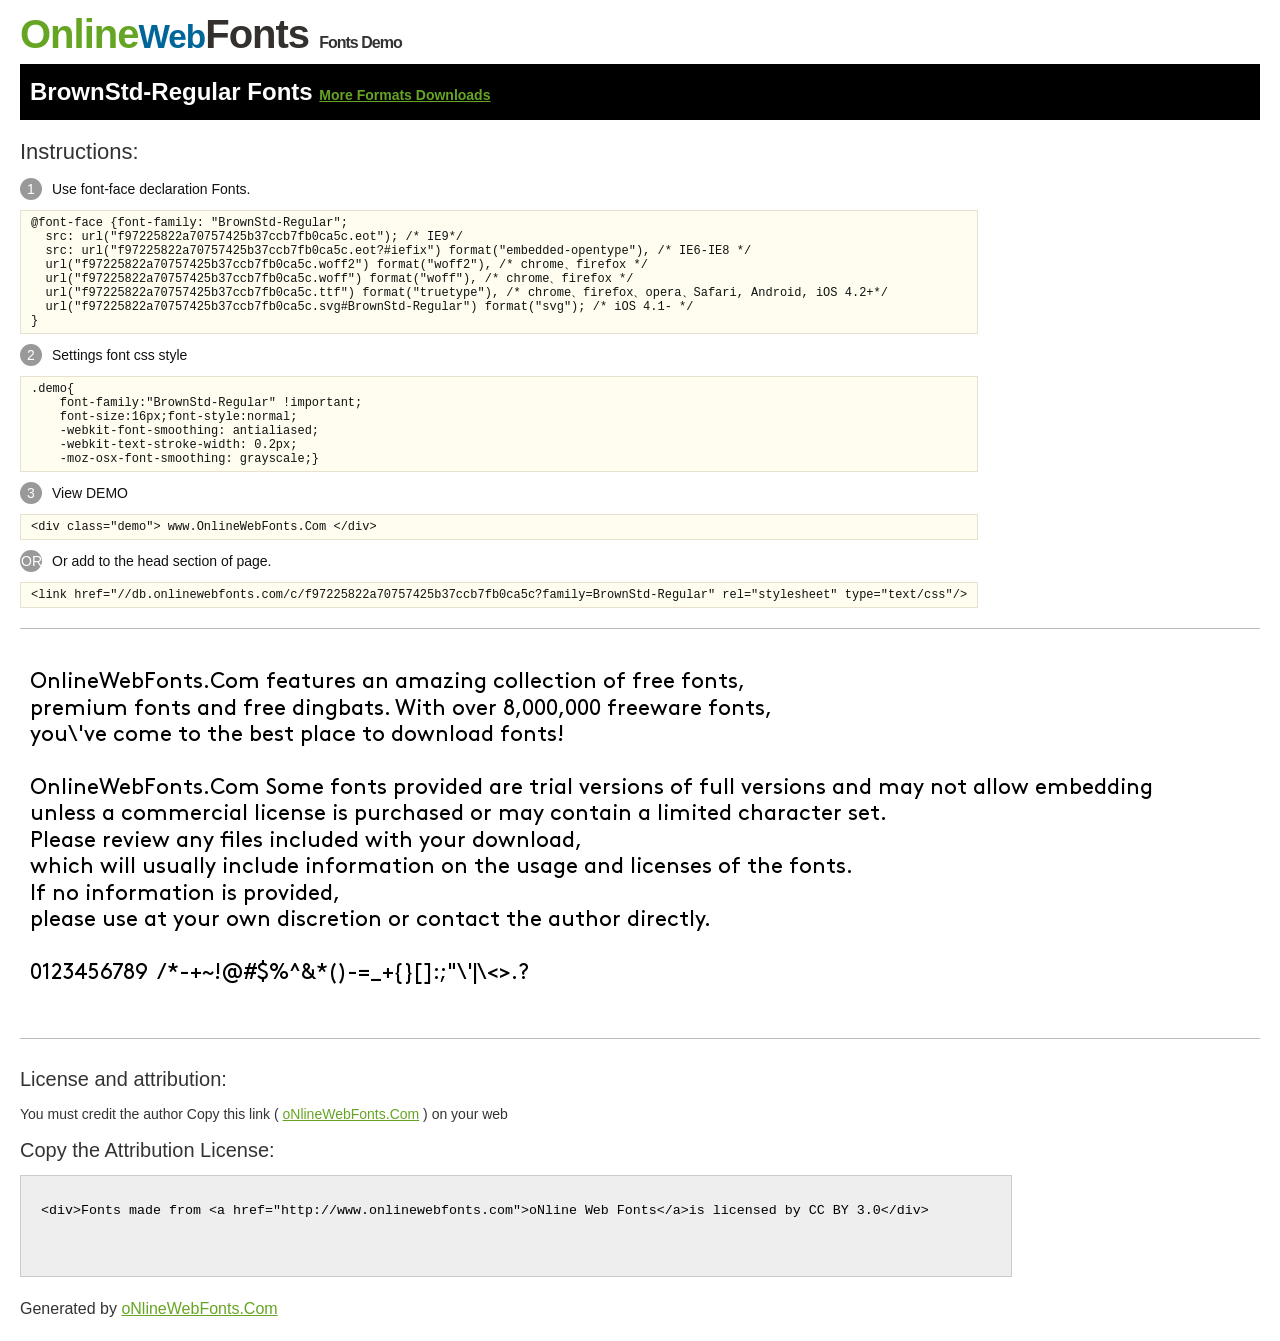
<file: fonts/BrownStd/BrownStd-Regular/@font-face/Demo.html>
<!DOCTYPE html>
<html>
<head>
<meta charset="utf-8"/>
<title>BrownStd-Regular Font - OnlineWebFonts.COM</title>
<style type="text/css">
@font-face {font-family: "BrownStd-Regular";
  src: url("f97225822a70757425b37ccb7fb0ca5c.eot"); /* IE9*/
  src: url("f97225822a70757425b37ccb7fb0ca5c.eot?#iefix") format("embedded-opentype"), /* IE6-IE8 */
  url("f97225822a70757425b37ccb7fb0ca5c.woff2") format("woff2"), /* chrome、firefox */
  url("f97225822a70757425b37ccb7fb0ca5c.woff") format("woff"), /* chrome、firefox */
  url("f97225822a70757425b37ccb7fb0ca5c.ttf") format("truetype"), /* chrome、firefox、opera、Safari, Android, iOS 4.2+*/
  url("f97225822a70757425b37ccb7fb0ca5c.svg#BrownStd-Regular") format("svg"); /* iOS 4.1- */
}
*{margin:0;padding:0;list-style:none;}pre{border:solid 1px #e7e1cd;background-color:#fffdef;overflow:auto;font-size:12px;line-height:14px;margin-top:10px;margin-right:0;margin-bottom:10px;margin-left:0;padding-top:5px;padding-right:10px;padding-bottom:5px;padding-left:10px;}.demo pre{color:#000;line-height: 1.2em;font-family:"BrownStd-Regular"!important;font-size:22px;background-color:#FFF;border-top-width:0px;border-right-width:0px;border-bottom-width:0px;border-left-width:0px;}body{font-family:sans-serif;line-height:1.5;font-size:16px;padding:20px;color:#333;}:hover,:before,:after{-webkit-transition:all 0.1s ease-in;-moz-transition:all 0.1s ease-in;-ms-transition:all 0.1s ease-in;-o-transition:all 0.1s ease-in;transition:all 0.1s ease-in;}*{-moz-box-sizing:border-box;-webkit-box-sizing:border-box;box-sizing:border-box;margin:0;padding:0;}a{color:#66A523;}h1.logo{font-size:40px;letter-spacing:-1px;margin-top:-16px;}h1.logo strong{font-size:16px;font-family:sans-serif;color:#333;}h1.logo a{color:#34302d;text-decoration:none;}h1.logo a span{color:#66A523;}h1.logo a small{color:#006699;}.info{float:left;font-size:14px;margin-top:15px;}.info ul{margin-left:0px;color:#111;margin-bottom:20px;}.info .exs{font-size:12px;color:#666;margin-left:35px;display:block;}.info ul li{margin-top:10px;list-style:none;}.info .numno{color:#fff;border-radius:20px;padding:1px;display:inline-block;width:22px;height:22px;text-align:center;margin-right:10px;background-color:#999999;}.info ul strong{font-weight:normal;color:#000;}.info .inst{font-size:22px;margin-bottom:10px;}.demo{float:left;width:100%;height:auto;border-top-width:1px;border-top-style:solid;border-top-color:#bbb;border-bottom-width:1px;border-bottom-style:solid;border-bottom-color:#bbb;padding-bottom:10px;}.demo .demo_svg{float:left;height:auto;width:100px;margin-right:5px;margin-left:5px;margin-bottom:10px;}.demo .demo_svg i{float:left;height:80px;width:80px;text-align:center;font-size:40px;margin-left:10px;line-height:80px;color:#777;}.demo .demo_svg .code{float:left;height:20px;width:100%;overflow:hidden;text-align:center;line-height:20px;font-size:11px;color:#666;}.demo .demo_svg .txt{float:left;height:20px;width:100%;font-size:11px;text-align:center;white-space:nowrap;overflow:hidden;line-height:20px;}.demo .demo_svg:hover i{font-size:60px;color:#333;}.by{padding-top:15px;float:left;width:100%;margin-top:10px;margin-right:0;margin-bottom:10px;margin-left:0;}.by{margin-bottom:10px;font-size:20px;}.by .attr{font-size:14px;color:#333;padding-top:10px;padding-bottom:10px;}textarea{width:80%;height:auto;border:1px solid #CCC;resize:none;background:#EEE;padding:20px;float:left;margin-top:10px;line-height:30px;}#footer{float:left;width:100%;margin-top:10px;padding-bottom:20px;}h2{background-color:#000;padding-top:10px;padding-bottom:10px;padding-left:10px;color:#FFF;}
</style>
</head>
<body>
<h1 class="logo"> <a href="http://www.onlinewebfonts.com/"> <span>Online</span><small>Web</small>Fonts</a> <strong>Fonts Demo</strong></h1>
<h2>
BrownStd-Regular Fonts <a style="font-size:14px;" href="http://www.onlinewebfonts.com/download/f97225822a70757425b37ccb7fb0ca5c" target="_blank">More Formats Downloads</a></h2>
<div class="info">
  <div class="inst">Instructions:</div>
  <ul>
    <li>
      <p> <span class="numno">1</span>Use font-face declaration Fonts.<br />
        <span class="exs">
        <pre>
@font-face {font-family: "BrownStd-Regular";
  src: url("f97225822a70757425b37ccb7fb0ca5c.eot"); /* IE9*/
  src: url("f97225822a70757425b37ccb7fb0ca5c.eot?#iefix") format("embedded-opentype"), /* IE6-IE8 */
  url("f97225822a70757425b37ccb7fb0ca5c.woff2") format("woff2"), /* chrome、firefox */
  url("f97225822a70757425b37ccb7fb0ca5c.woff") format("woff"), /* chrome、firefox */
  url("f97225822a70757425b37ccb7fb0ca5c.ttf") format("truetype"), /* chrome、firefox、opera、Safari, Android, iOS 4.2+*/
  url("f97225822a70757425b37ccb7fb0ca5c.svg#BrownStd-Regular") format("svg"); /* iOS 4.1- */
}
</pre>
      </span> 
    </li>
    <li>
      <p> <span class="numno">2</span>Settings font css style <br />
      <span class="exs">
<pre>
.demo{
    font-family:"BrownStd-Regular" !important;
    font-size:16px;font-style:normal;
    -webkit-font-smoothing: antialiased;
    -webkit-text-stroke-width: 0.2px;
    -moz-osx-font-smoothing: grayscale;}
</pre>
      </span> 
    </li>
    <li>
      <p> <span class="numno">3</span>View DEMO <br />
      <span class="exs"><pre>
&lt;div class="demo"&gt; www.OnlineWebFonts.Com &lt;/div&gt;
</pre></span> 
    </li>
    <li>
      <p> <span class="numno">OR</span>Or add to the head section of page. <br />
      <span class="exs"><pre>
&lt;link href="//db.onlinewebfonts.com/c/f97225822a70757425b37ccb7fb0ca5c?family=BrownStd-Regular" rel="stylesheet" type="text/css"/&gt;
</pre></span> 
    </li>
  </ul>
</div>
<div class="demo">
<pre>

OnlineWebFonts.Com features an amazing collection of free fonts,
premium fonts and free dingbats. With over 8,000,000 freeware fonts, 
you\'ve come to the best place to download fonts! 

OnlineWebFonts.Com Some fonts provided are trial versions of full versions and may not allow embedding 
unless a commercial license is purchased or may contain a limited character set. 
Please review any files included with your download, 
which will usually include information on the usage and licenses of the fonts. 
If no information is provided, 
please use at your own discretion or contact the author directly. 

0123456789  /*-+~!@#$%^&*()-=_+{}[]:;"\'|\<>.?

</pre>
</div>

<div class="by">
<div class="by_title">License and attribution:</div>
<div class="attr">You must credit the author Copy this link ( <a href="http://www.onlinewebfonts.com" target="_blank">oNlineWebFonts.Com</a> ) on your web </div><div class="usetitle">Copy the Attribution License:</div>
<textarea onclick="this.focus();this.select();">&lt;div&gt;Fonts made from &lt;a href="http://www.onlinewebfonts.com"&gt;oNline Web Fonts&lt;/a&gt;is licensed by CC BY 3.0&lt;/div&gt;</textarea>
</div>
<div id="footer">
    <div>Generated by <a href="http://www.onlinewebfonts.com" target="_blank">oNlineWebFonts.Com</a></div>
</div>
</body>
</html>
</file>
